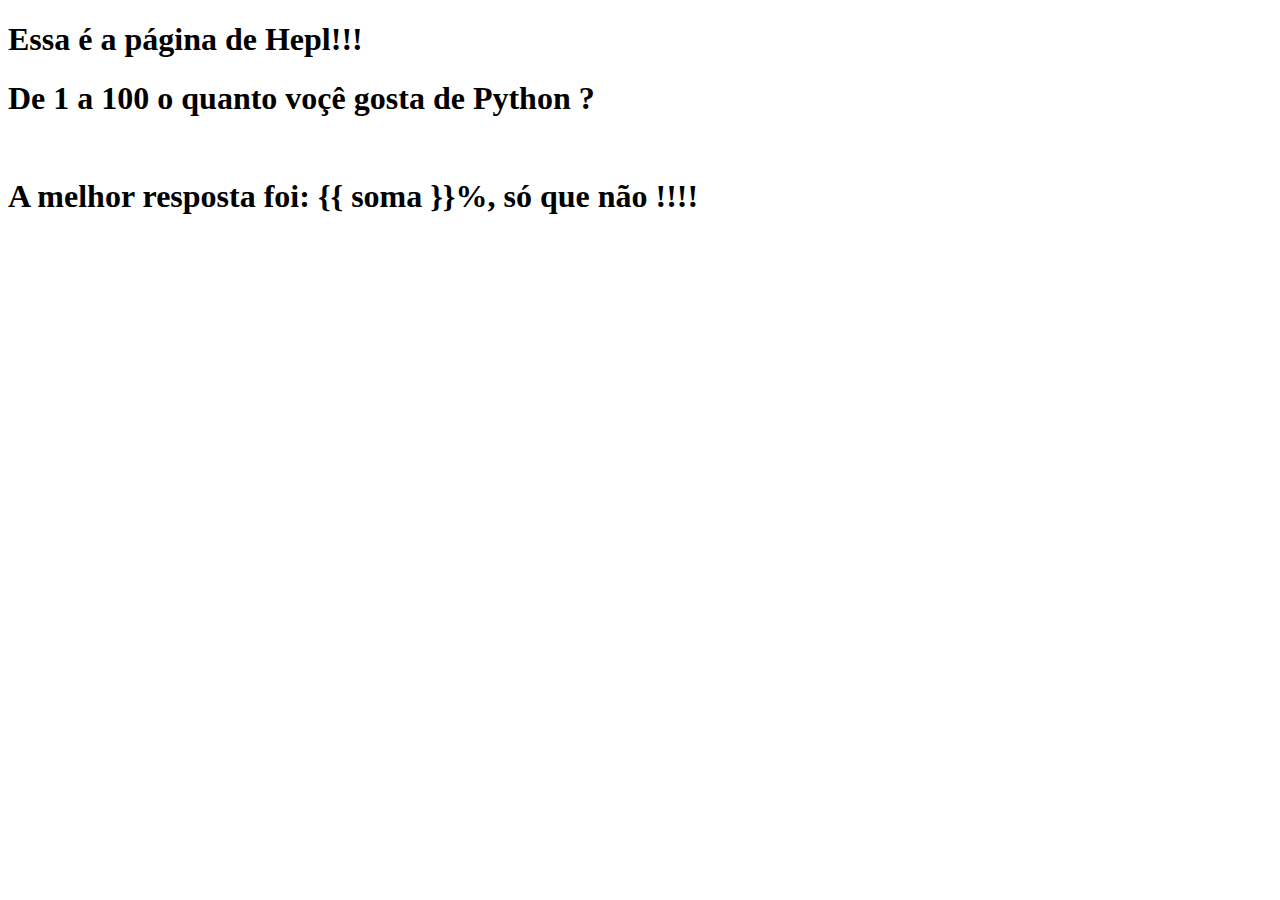
<file: app_django_first/templates/mytemplate/help.html>
<!DOCTYPE html>
<html lang="en">
<head>
    <meta charset="UTF-8">
    <title>Title</title>
</head>
<body>
<h1>Essa é a página de Hepl!!!</h1>
<h1>De 1 a 100 o quanto voçê gosta de Python ?</h1><br>
<h1>A melhor resposta foi: {{ soma }}%, só que não !!!!</h1>
</body>
</html>
</file>
